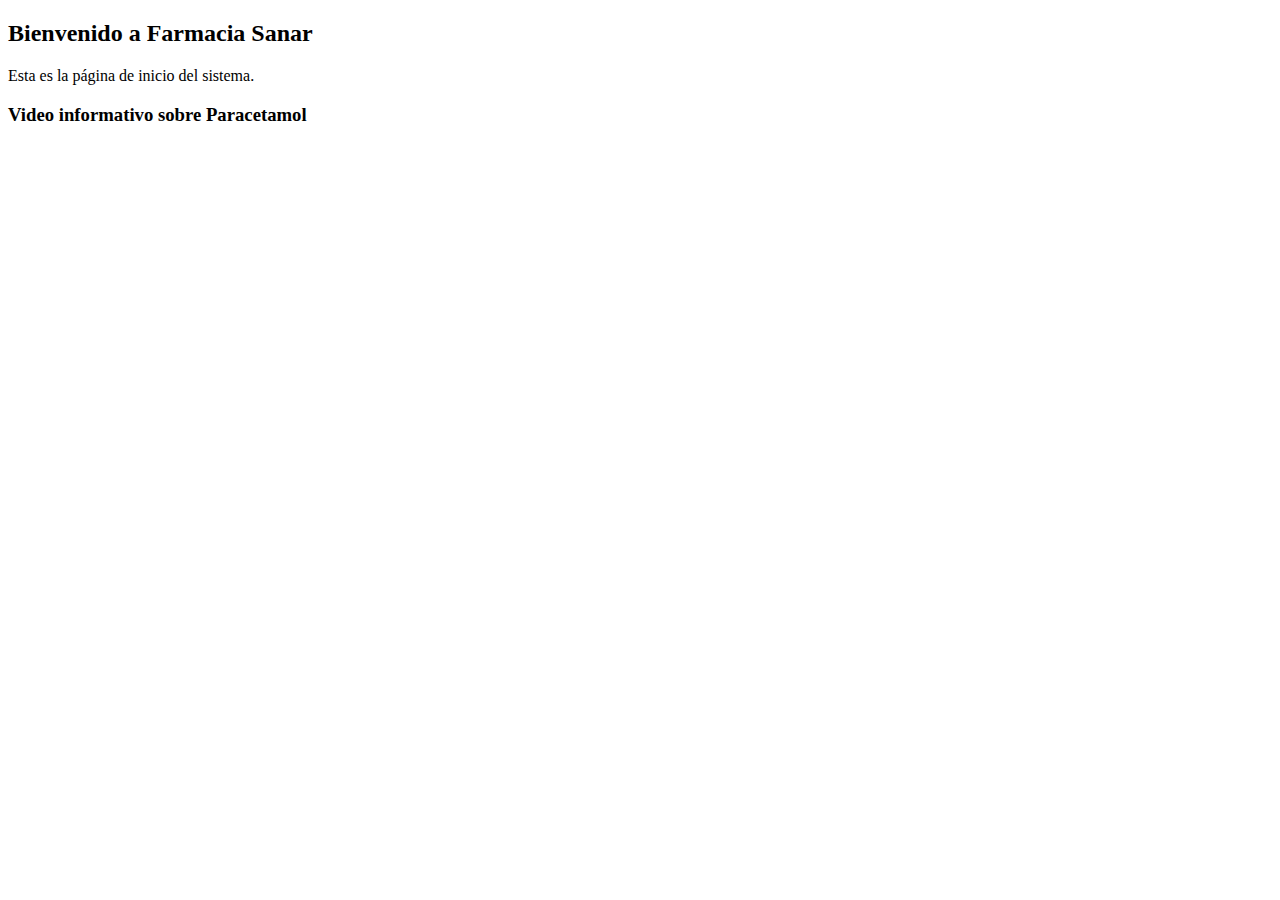
<file: EjercicioPractico1_RIchardRuiz/src/main/resources/templates/index.html>
<!DOCTYPE html>
<html xmlns:th="http://www.thymeleaf.org">
<head>
    <meta charset="UTF-8">
    <title>Página de Inicio</title>
        <link rel="stylesheet" th:href="@{/css/estilos.css}" />

</head>
<body th:replace="layout/plantilla :: layout(~{::contenido})">

<div th:fragment="contenido">
    <main>
        <h2>Bienvenido a Farmacia Sanar</h2>
        <p>Esta es la página de inicio del sistema.</p>

        <h3>Video informativo sobre Paracetamol</h3>
        <iframe width="560" height="315" 
            src="https://www.youtube.com/embed/9i6e9wDtwD0" 
            title="Video de Paracetamol" 
            frameborder="0" 
            allow="accelerometer; autoplay; clipboard-write; encrypted-media; gyroscope; picture-in-picture" 
            allowfullscreen>
        </iframe>
    </main>
</div>

    

</body>
</html>
</file>
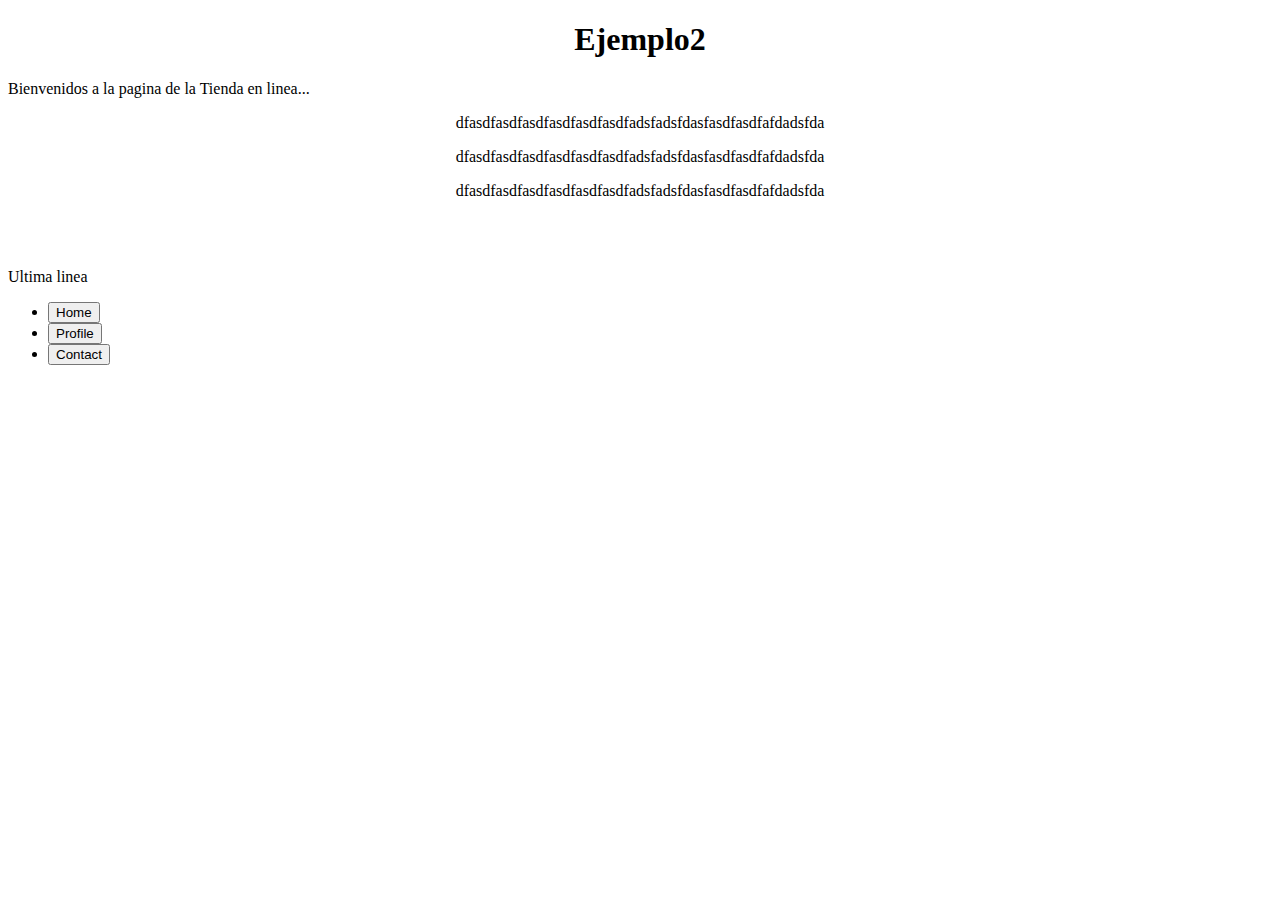
<file: Tienda_Richard/src/main/resources/static/ejemplo2.html>
<!DOCTYPE html>
<!--
Click nbfs://nbhost/SystemFileSystem/Templates/Licenses/license-default.txt to change this license
Click nbfs://nbhost/SystemFileSystem/Templates/Other/html.html to edit this template
-->
<html>
    <head>
        <title>Tienda en linea</title>
        <meta charset="UTF-8">
        <meta name="viewport" content="width=device-width, initial-scale=1.0">
                <link href="https://cdn.jsdelivr.net/npm/bootstrap@5.3.6/dist/css/bootstrap.min.css" rel="stylesheet" integrity="sha384-4Q6Gf2aSP4eDXB8Miphtr37CMZZQ5oXLH2yaXMJ2w8e2ZtHTl7GptT4jmndRuHDT" crossorigin="anonymous">

    </head>
    <body>
        <div>
            <h1 style="text-align: center">Ejemplo2</h1>
            <p>Bienvenidos a la pagina de la Tienda en linea...</p>
        </div>

        <div style="text-align: center">
            <p>dfasdfasdfasdfasdfasdfasdfadsfadsfdasfasdfasdfafdadsfda</p>
            <p>dfasdfasdfasdfasdfasdfasdfadsfadsfdasfasdfasdfafdadsfda</p>
            <p>dfasdfasdfasdfasdfasdfasdfadsfadsfdasfasdfasdfafdadsfda</p>

        </div>

        <br>
        <br>

        <p>Ultima linea</p>

        <ul class="nav nav-pills nav-fill gap-2 p-1 small bg-primary rounded-5 shadow-sm" id="pillNav2" role="tablist" style="--bs-nav-link-color: var(--bs-white); --bs-nav-pills-link-active-color: var(--bs-primary); --bs-nav-pills-link-active-bg: var(--bs-white);">
            <li class="nav-item" role="presentation">
                <button class="nav-link active rounded-5" id="home-tab2" data-bs-toggle="tab" type="button" role="tab" aria-selected="true">Home</button>
            </li>
            <li class="nav-item" role="presentation">
                <button class="nav-link rounded-5" id="profile-tab2" data-bs-toggle="tab" type="button" role="tab" aria-selected="false">Profile</button>
            </li>
            <li class="nav-item" role="presentation">
                <button class="nav-link rounded-5" id="contact-tab2" data-bs-toggle="tab" type="button" role="tab" aria-selected="false">Contact</button>
            </li>
        </ul>

                <script src="https://cdn.jsdelivr.net/npm/bootstrap@5.3.6/dist/js/bootstrap.bundle.min.js" integrity="sha384-j1CDi7MgGQ12Z7Qab0qlWQ/Qqz24Gc6BM0thvEMVjHnfYGF0rmFCozFSxQBxwHKO" crossorigin="anonymous"></script>

    </body>
</html>
</file>
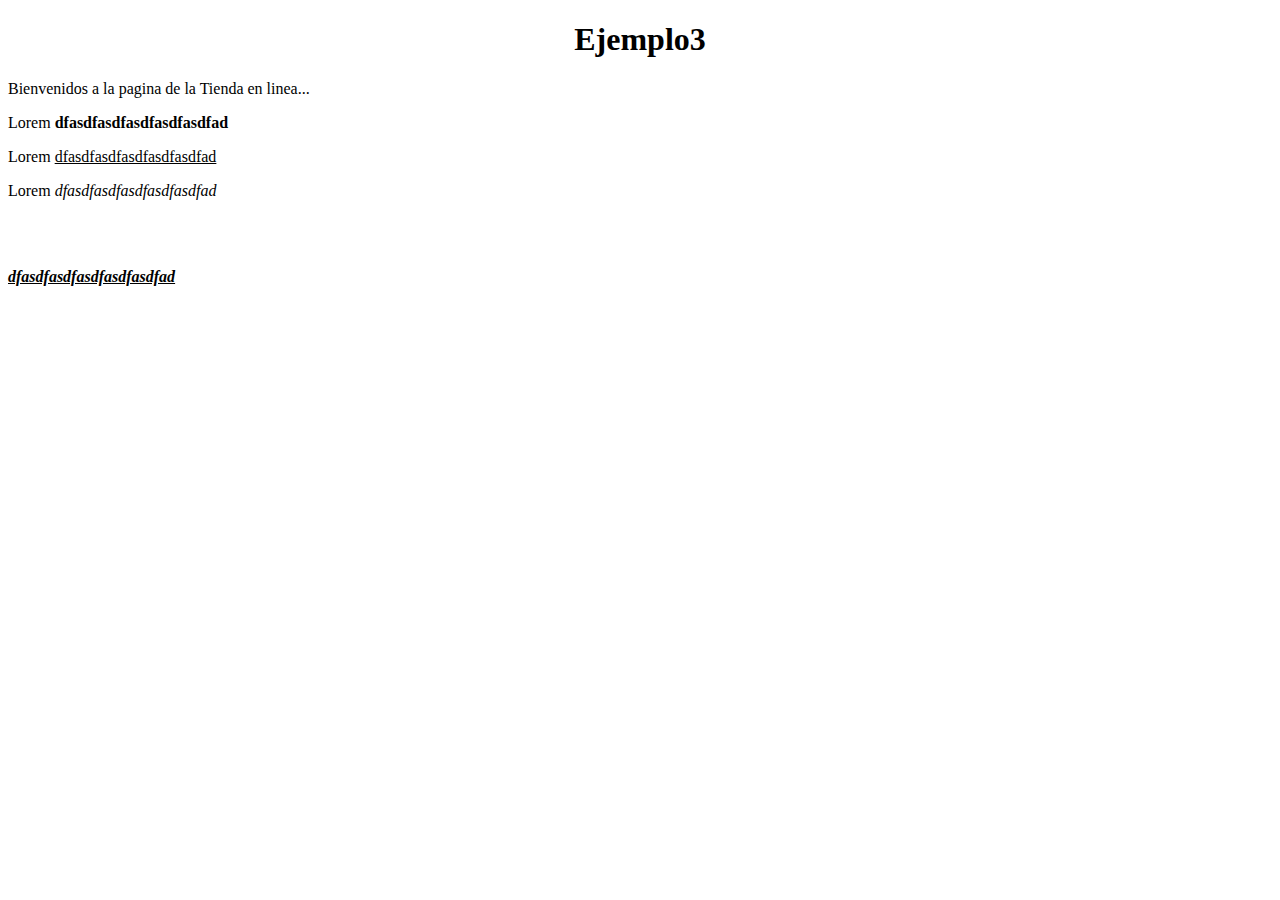
<file: Tienda_Richard/src/main/resources/static/ejemplo3.html>
<!DOCTYPE html>
<!--
Click nbfs://nbhost/SystemFileSystem/Templates/Licenses/license-default.txt to change this license
Click nbfs://nbhost/SystemFileSystem/Templates/Other/html.html to edit this template
-->
<html>
    <head>
        <title>Tienda en linea</title>
        <meta charset="UTF-8">
        <meta name="viewport" content="width=device-width, initial-scale=1.0">
    </head>
    <body>
        <div>
            <h1 style="text-align: center">Ejemplo3</h1>
            <p>Bienvenidos a la pagina de la Tienda en linea...</p>
        </div>

        <p>Lorem <strong>dfasdfasdfasdfasdfasdfad</strong></p>        
        <p>Lorem <u>dfasdfasdfasdfasdfasdfad</u></p>
        <p>Lorem <i>dfasdfasdfasdfasdfasdfad</i></p>
        
        <br>
        <br>

        <p><strong><u><i>dfasdfasdfasdfasdfasdfad</i></u></strong></p>
    </body>
</html>
</file>
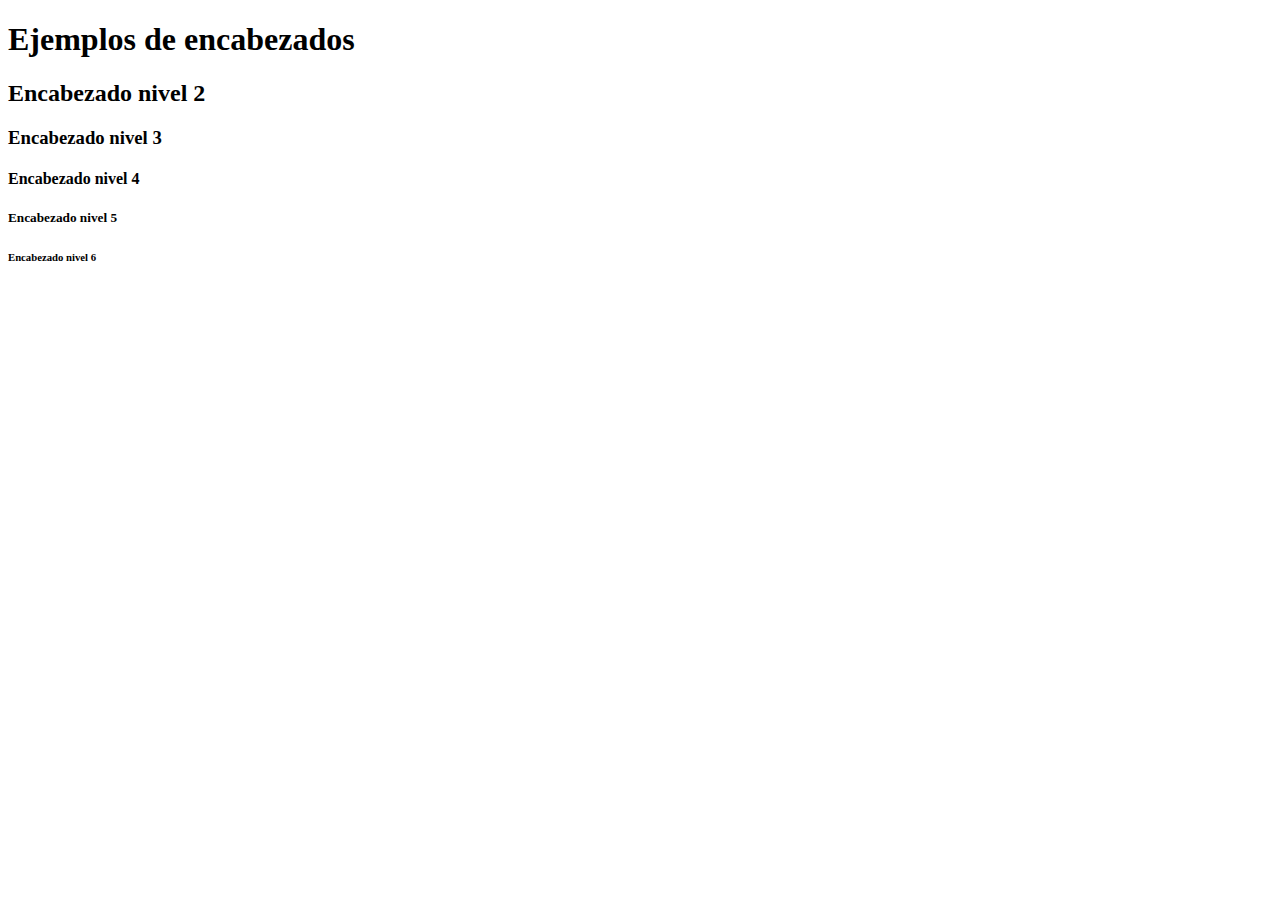
<file: Tienda_Richard/src/main/resources/static/ejemplo4.html>
<!DOCTYPE html>
<!--
Click nbfs://nbhost/SystemFileSystem/Templates/Licenses/license-default.txt to change this license
Click nbfs://nbhost/SystemFileSystem/Templates/Other/html.html to edit this template
-->
<html>
    <head>
        <title>Ejemplo 4</title>
        <meta charset="UTF-8">
        <meta name="viewport" content="width=device-width, initial-scale=1.0">
    </head>
    <body>
        <h1>Ejemplos de encabezados</h1>
        <h2>Encabezado nivel 2</h2>
        <h3>Encabezado nivel 3</h3>
        <h4>Encabezado nivel 4</h4>
        <h5>Encabezado nivel 5</h5>
        <h6>Encabezado nivel 6</h6>
    </body>
</html>
</file>
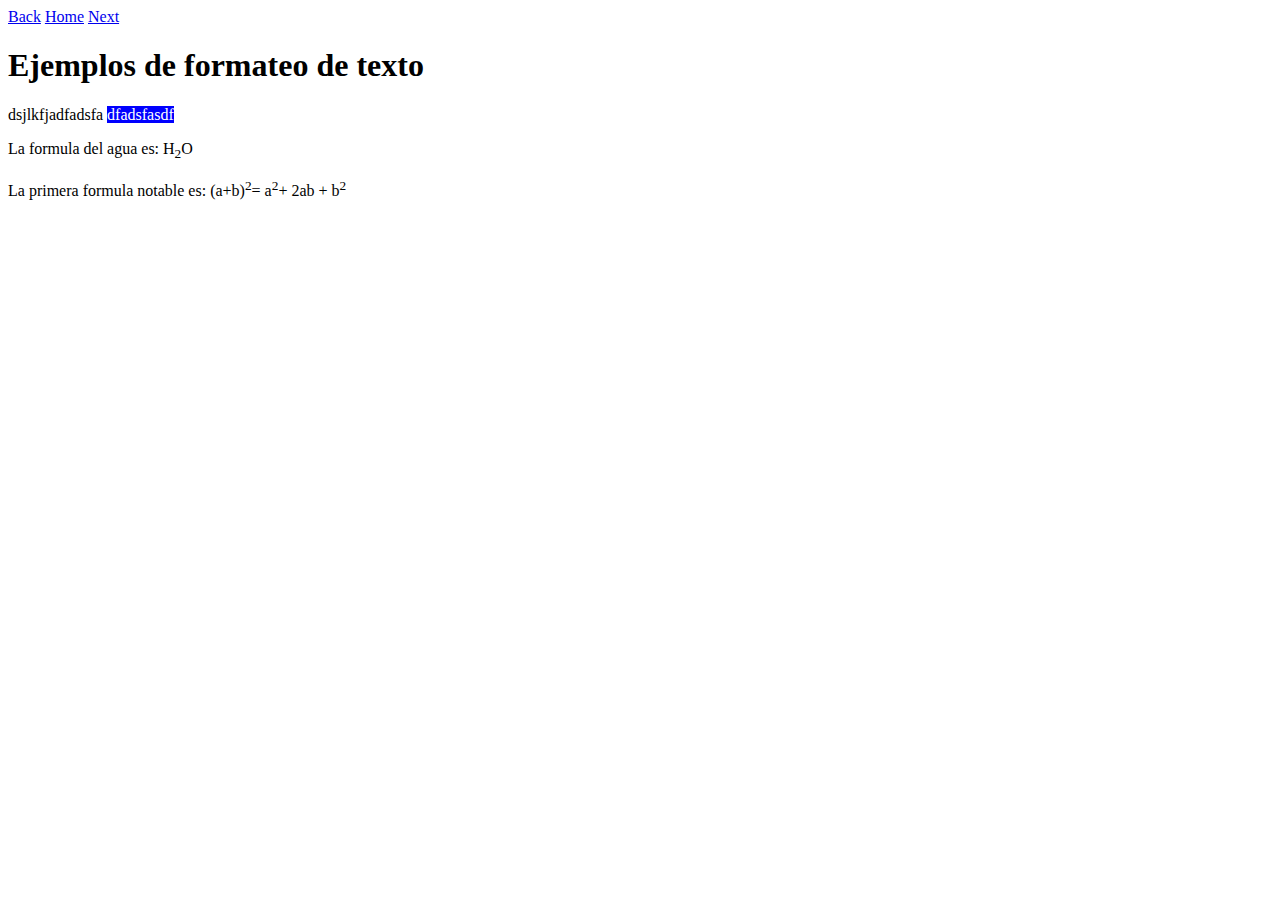
<file: Tienda_Richard/src/main/resources/static/ejemplo5.html>
<!DOCTYPE html>
<!--
Click nbfs://nbhost/SystemFileSystem/Templates/Licenses/license-default.txt to change this license
Click nbfs://nbhost/SystemFileSystem/Templates/Other/html.html to edit this template
-->
<html>
    <head>
        <title>Ejemplo 5</title>
        <meta charset="UTF-8">
        <meta name="viewport" content="width=device-width, initial-scale=1.0">
    </head>
    <body>
        <a href="ejemplo4.html">Back</a>
        <a href="index.html">Home</a>
        <a href="ejemplo6.html">Next</a><br>
        <h1>Ejemplos de formateo de texto</h1>
        <p>dsjlkfjadfadsfa <span style="font-family: Comic Sans MS; font-size: 16px; background-color: blue; color: white">dfadsfasdf</span></p>
        <p>La formula del agua es: H<sub>2</sub>O</p>
        <p>La primera formula notable es: (a+b)<sup>2</sup>= a<sup>2</sup>+ 2ab + b<sup>2</sup></p>
    </body>
</html>
</file>
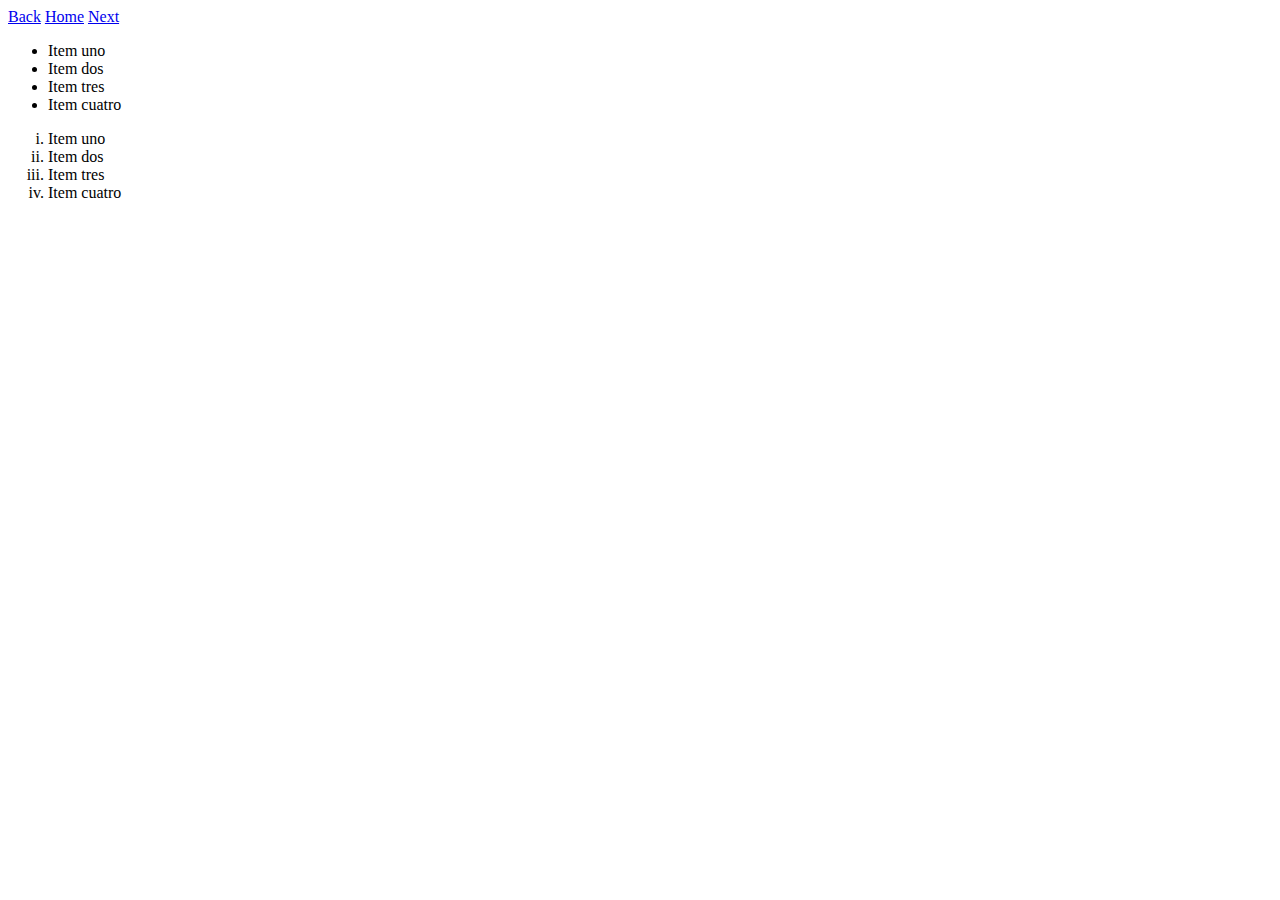
<file: Tienda_Richard/src/main/resources/static/ejemplo6.html>
<!DOCTYPE html>
<!--
Click nbfs://nbhost/SystemFileSystem/Templates/Licenses/license-default.txt to change this license
Click nbfs://nbhost/SystemFileSystem/Templates/Other/html.html to edit this template
-->
<html>
    <head>
        <title>Ejemplo6</title>
        <meta charset="UTF-8">
        <meta name="viewport" content="width=device-width, initial-scale=1.0">
    </head>
    <body>

        <a href="ejemplo4.html">Back</a>
        <a href="index.html">Home</a>
        <a href="ejemplo6.html">Next</a><br>

        <ul>
            <li>Item uno</li>
            <li>Item dos</li>
            <li>Item tres</li>
            <li>Item cuatro</li>
        </ul>

        <ol type="i">
            <li>Item uno</li>
            <li>Item dos</li>
            <li>Item tres</li>
            <li>Item cuatro</li>
        </ol>

    </body>
</html>
</file>
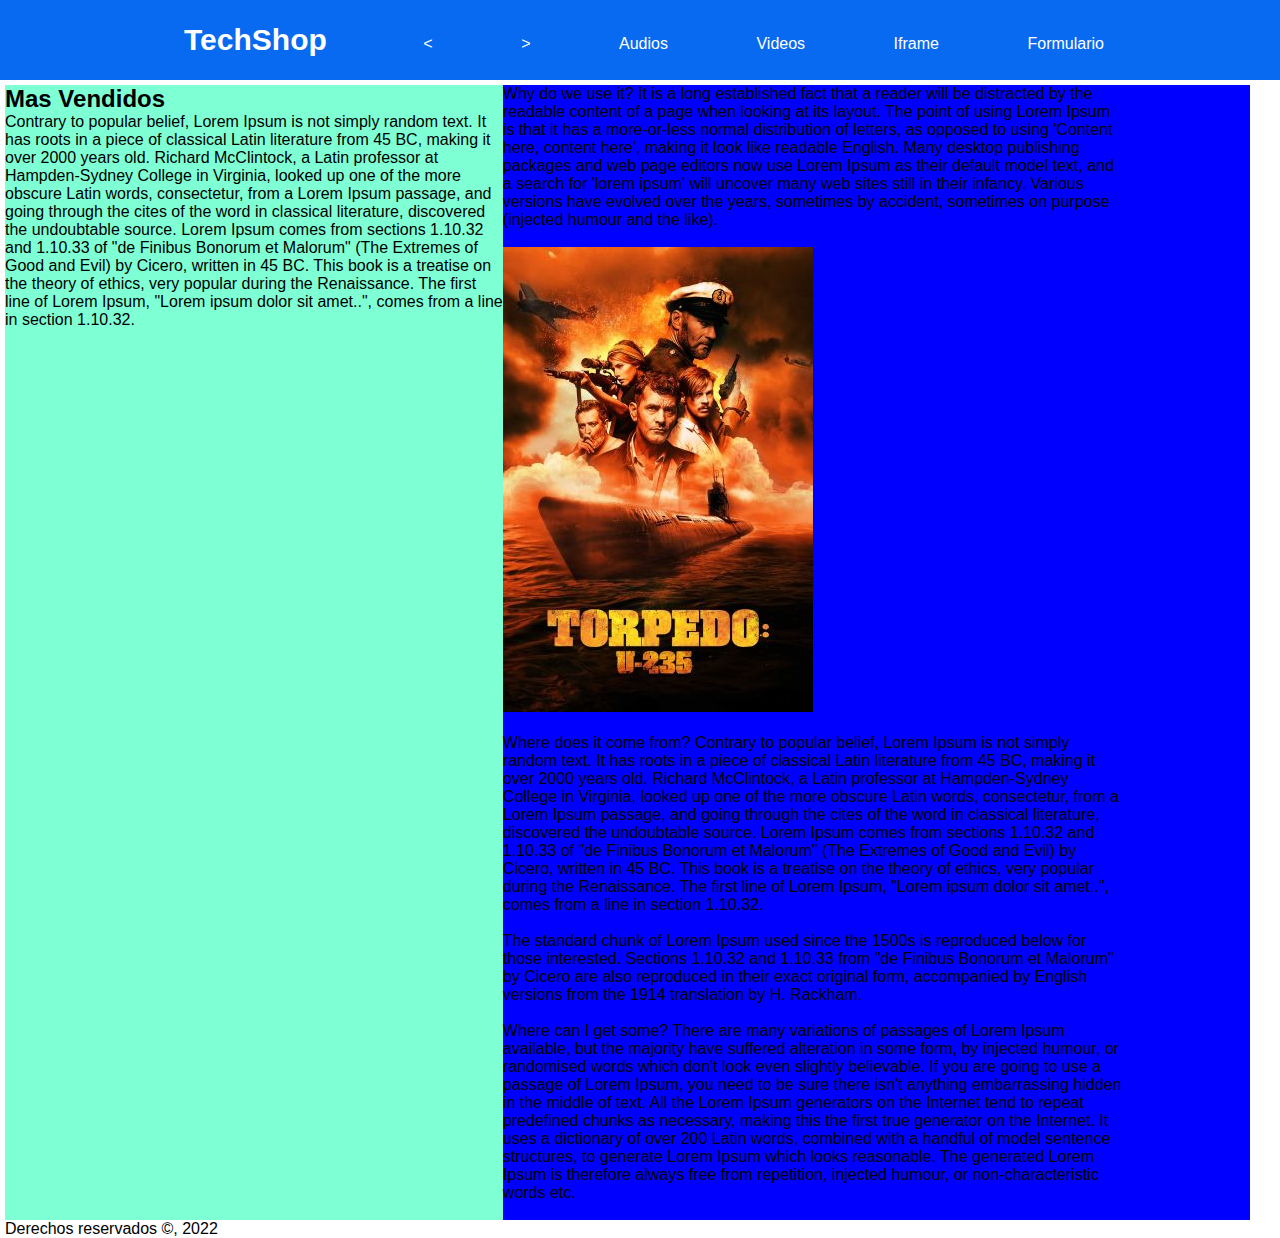
<file: Tienda_Richard/src/main/resources/static/index1.html>
<!DOCTYPE html>
<!--
Click nbfs://nbhost/SystemFileSystem/Templates/Licenses/license-default.txt to change this license
Click nbfs://nbhost/SystemFileSystem/Templates/Other/html.html to edit this template
-->
<html>

<head>
    <title>Tienda en linea</title>
    <meta charset="UTF-8">
    <meta name="viewport" content="width=device-width, initial-scale=1.0">
    <link href="css/menu.css" rel="stylesheet" type="text/css">
</head>

<body class="body">

    <header class="header">
        <div class="nav">
            <a href="index.html" class="logo nav-link">TechShop</a>
            <p class="nav-menu-item"><a class="nav-menu-link nav-link" href="ejemplo9.html">
                    < </a>
            </p>
            <p class="nav-menu-item"><a class="nav-menu-link nav-link" href="ejemplo9.html">></a></p>
            <p class="nav-menu-item"><a class="nav-menu-link nav-link" href="ejemplo9.html">Audios</a></p>
            <p class="nav-menu-item"><a class="nav-menu-link nav-link" href="ejemplo9.html">Videos</a></p>
            <p class="nav-menu-item"><a class="nav-menu-link nav-link" href="ejemplo9.html">Iframe</a></p>
            <p class="nav-menu-item"><a class="nav-menu-link nav-link" href="ejemplo9.html">Formulario</a></p>
        </div>

    </header>

    <main class="main">
        <aside class="sidebar">
            <h2>Mas Vendidos</h2>
            <p>Contrary to popular belief, Lorem Ipsum is not simply random text. It has roots in a piece of classical
                Latin literature from 45 BC, making it over 2000 years old. Richard McClintock, a Latin professor at
                Hampden-Sydney College in Virginia, looked up one of the more obscure Latin words, consectetur, from a
                Lorem Ipsum passage, and going through the cites of the word in classical literature, discovered the
                undoubtable source. Lorem Ipsum comes from sections 1.10.32 and 1.10.33 of "de Finibus Bonorum et
                Malorum" (The Extremes of Good and Evil) by Cicero, written in 45 BC. This book is a treatise on the
                theory of ethics, very popular during the Renaissance. The first line of Lorem Ipsum, "Lorem ipsum dolor
                sit amet..", comes from a line in section 1.10.32.</p>
        </aside>

        <section class="principal">Why do we use it?
            It is a long established fact that a reader will be distracted by the readable content of a page when
            looking at its layout. The point of using Lorem Ipsum is that it has a more-or-less normal distribution of
            letters, as opposed to using 'Content here, content here', making it look like readable English. Many
            desktop publishing packages and web page editors now use Lorem Ipsum as their default model text, and a
            search for 'lorem ipsum' will uncover many web sites still in their infancy. Various versions have evolved
            over the years, sometimes by accident, sometimes on purpose (injected humour and the like).
            <br>
            <br>

            <img src="./../recursos/img/torpedo.jpg">


            <br>
            <br>
            Where does it come from?
            Contrary to popular belief, Lorem Ipsum is not simply random text. It has roots in a piece of classical
            Latin literature from 45 BC, making it over 2000 years old. Richard McClintock, a Latin professor at
            Hampden-Sydney College in Virginia, looked up one of the more obscure Latin words, consectetur, from a Lorem
            Ipsum passage, and going through the cites of the word in classical literature, discovered the undoubtable
            source. Lorem Ipsum comes from sections 1.10.32 and 1.10.33 of "de Finibus Bonorum et Malorum" (The Extremes
            of Good and Evil) by Cicero, written in 45 BC. This book is a treatise on the theory of ethics, very popular
            during the Renaissance. The first line of Lorem Ipsum, "Lorem ipsum dolor sit amet..", comes from a line in
            section 1.10.32.
            <br>
            <br>


            The standard chunk of Lorem Ipsum used since the 1500s is reproduced below for those interested. Sections
            1.10.32 and 1.10.33 from "de Finibus Bonorum et Malorum" by Cicero are also reproduced in their exact
            original form, accompanied by English versions from the 1914 translation by H. Rackham.
            <br>
            <br>


            Where can I get some?
            There are many variations of passages of Lorem Ipsum available, but the majority have suffered alteration in
            some form, by injected humour, or randomised words which don't look even slightly believable. If you are
            going to use a passage of Lorem Ipsum, you need to be sure there isn't anything embarrassing hidden in the
            middle of text. All the Lorem Ipsum generators on the Internet tend to repeat predefined chunks as
            necessary, making this the first true generator on the Internet. It uses a dictionary of over 200 Latin
            words, combined with a handful of model sentence structures, to generate Lorem Ipsum which looks reasonable.
            The generated Lorem Ipsum is therefore always free from repetition, injected humour, or non-characteristic
            words etc.
            <br>
            <br>
        </section>



    </main>

    <footer id="piepagina" class="piepagina-class"> Derechos reservados &COPY, 2022</footer>
</body>

</html>
</file>
<file: Tienda_Richard/src/main/resources/static/css/menu.css>
* {
    margin: 0;
    box-sizing: border-box;
}

body {
    font-family: sans-serif;
    padding: 85px 5px 0;
}

.header {
    background-color: #076AF0;
    height: 80px;
    position: fixed;
    top: 0;
    left: 0;
    width: 100%;
}

.nav {
    display: flex;
    justify-content: space-between;
    max-width: 992px;
    margin: 0 auto;
}

.nav-link {
    color: white;
    text-decoration: none;
}

.logo {
    font-size: 30px;
    font-weight: bold;
    padding: 0 40px;
    line-height: 80px;
}

.nav-manu {
    display: flex;
    margin: 0 10px;
    line-height: 80px;
    width: max-content;
}

.nac-menu.link:hover {
    background-color: #024070;
    transition: 0.5s;
}

.nav-menu-link {
    padding: 8px 12px;
    border-radius: 4px;
}

.nav-menu-item {
    padding: 35px 20px;
}

.sidebar {
    width: 40%;
    height: auto;
    background-color: aquamarine;
}

.main {
    background-color: blue;
    display: flex;
    width: 98%;
    
}

.principal {
    width: 50%;
}
</file>
